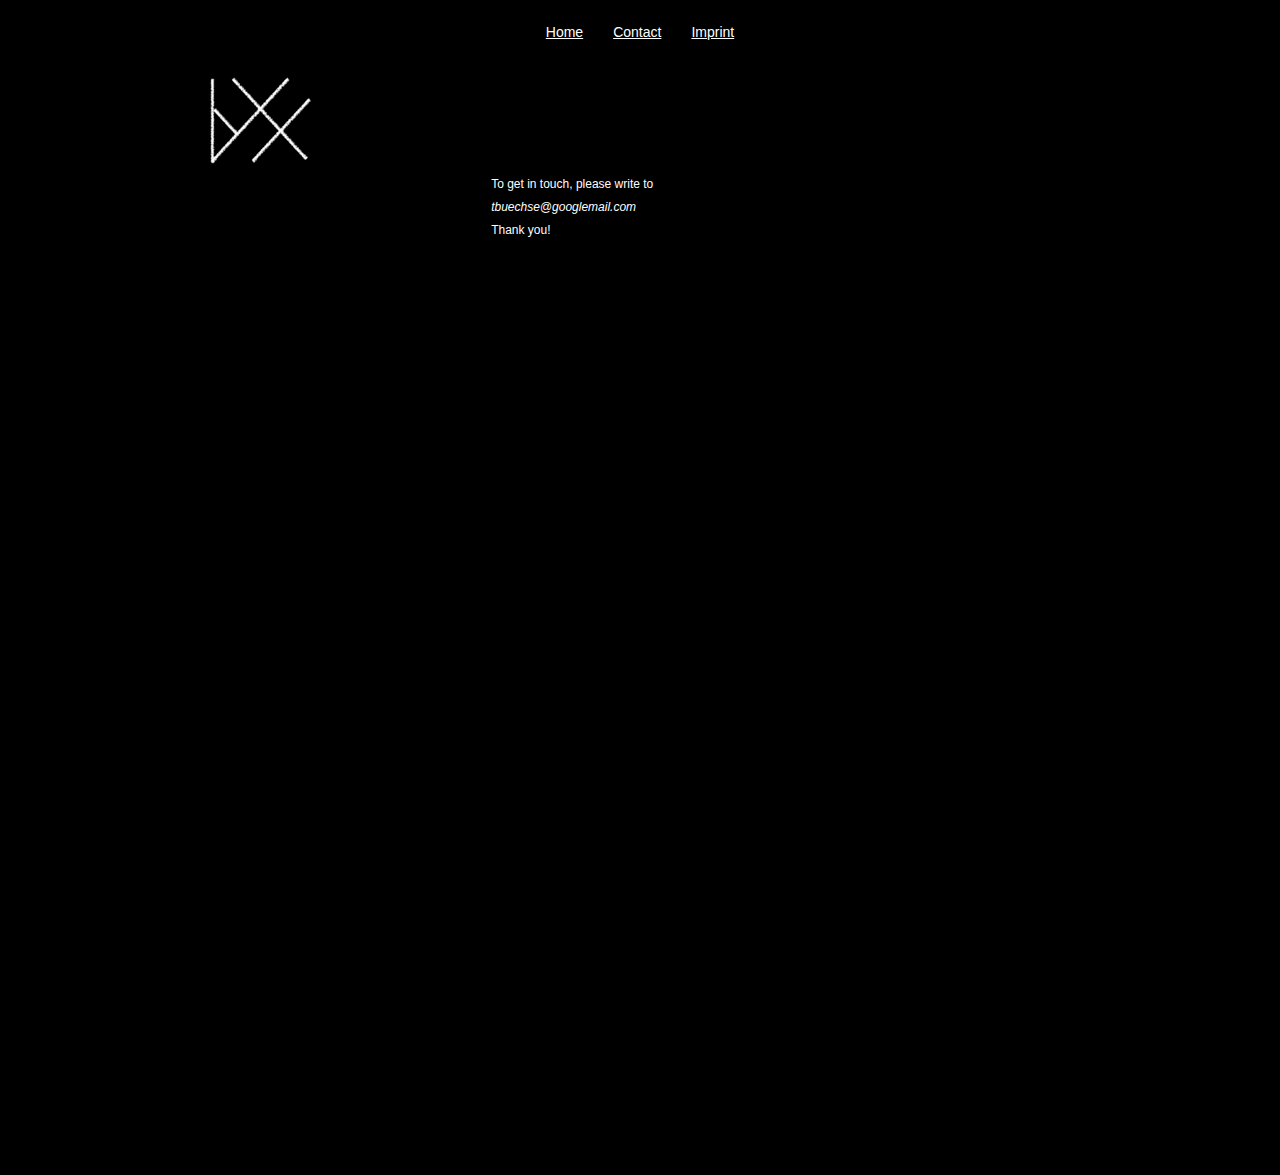
<file: contact.html>
<!DOCTYPE html><html><head><title>Contact</title><meta http-equiv="Content-type" content="text/html;charset=UTF-8" /><meta name="viewport" content="width=900" /><meta name="description" content="" /><meta name="generator" content="EverWeb 2.7.0 (1980)" /><meta name="buildDate" content="Donnerstag, 3. Januar 2019" /><meta property="og:url" content="http://byxx.de/contact.html" /><meta property="og:title" content="Contact" /><meta property="og:type" content="website" /> <link rel="stylesheet" type="text/css" href="ew_css/textstyles.css" /><link rel="stylesheet" type="text/css" href="ew_css/responsive.css" /><script type="text/javascript" src="ew_js/imageCode.js"></script><style type="text/css">a img {border:0px;}body {background-color: #000000;margin: 0px auto;}div.container {margin: 0px auto;width: 900px;height: 1175px;background-color: #000000;}#navmenu_menu0 {clear:both;float:left;margin:0;padding:0;width:100%;font-family:'Arial',sans-serif;font-size:14px;z-index:1000;position:relative;}#navmenu_menu0 ul {margin:0;padding:0;list-style:none;position:relative;right:50%;float:right;}#navmenu_menu0 ul li {margin:0 30px 0 0;padding:0;float:left;position:relative;left:50%;}#navmenu_menu0 ul li a {display:block;margin:0;padding:0px;height: 16px;line-height: 16px;text-decoration:underline;color:#FEFFFF;text-align: left;}#navmenu_menu0 ul li a:visited {text-decoration:underline;color:#FEFFFF;}#navmenu_menu0 ul li a:hover {text-decoration:underline;color:#FEFFFF;}#navmenu_menu0 ul li:hover a,#navmenu_menu0 ul li.hover a {text-decoration:underline;color:#FEFFFF;}#navmenu_menu0 ul ul {z-index:11000;display:none;position:absolute;left:0;float:left;right:auto;padding-top:2px;}#navmenu_menu0 ul ul li {left:auto;margin:0;clear:left;float:left;width:100%;}#navmenu_menu0 ul ul li a,#navmenu_menu0 ul li.active li a,#navmenu_menu0 ul li:hover ul li a,#navmenu_menu0 ul li.hover ul li a {background:#FEFFFF;text-decoration:underline;color:#FEFFFF;padding-top:0px;padding-bottom:0px;border-bottom:1px solid #000000;float:left;width:100%;text-align: left;white-space:nowrap;}#navmenu_menu0 ul ul li a:hover,#navmenu_menu0 ul li.active ul li a:hover,#navmenu_menu0 ul li:hover ul li a:hover,#navmenu_menu0 ul li.hover ul li a:hover {background:#FEFFFF;text-decoration:underline;color:#FEFFFF;float:left;}#navmenu_menu0 ul li.last ul {left:auto; right:0;}#navmenu_menu0 ul li.last ul li {float:right;position:relative;right:0px;}#navmenu_menu0 ul li:hover ul,#navmenu_menu0 ul li.hover ul {display:block;}</style></head><body><div class="container" style="height:1175px"><header><div style="position:relative"><div class="ewnavmenu" id="navmenu_menu0" style="left:0px;top:24px;height:29px;width:900px;z-index:10000;position: absolute;"><ul id="navigation_menu0"><li><a class="main item0" href="index.html" data-linkuuid="21C9185A296F4DBC8144F3B5559B15D3">Home</a></li><li><a class="main item1" href="contact.html" data-linkuuid="21C9185A296F4DBC8144F3B5559B15D3">Contact</a></li><li  style='margin-right:0px;' class="last"><a class="main item2" href="imprint.html" data-linkuuid="21C9185A296F4DBC8144F3B5559B15D3">Imprint</a></li></ul></div></div></header><div class="content" data-minheight="1000"><div style="position:relative"><div class="shape_1" style="left:0px;top:75px;width:145px;height:94px;z-index:1;position:absolute;"><img src="images/contact/byxx_WS.png" height="94" width="145" data-src2x="images/contact/byxx_WS@2x.png" srcset="images/contact/byxx_WS.png 1x, images/contact/byxx_WS@2x.png 2x" /></div></div><div style="position:relative"><div class="shape_2" style="left:299px;top:178px;width:334px;height:66px;z-index:2;position:absolute;"><div style="margin: 0px 2.16px 0px 2.16px; "><p style="line-height:12px;margin-top:0px;margin-bottom:11px;" class="Style9">To get in touch, please write to</p><p style="line-height:12px;margin-bottom:11px;margin-top:0px;" class="Style17">tbuechse@googlemail.com </p><p style="line-height:12px;margin-bottom:11px;margin-top:0px;" class="Style9">Thank you!</p></div></div></div></div><footer data-top='1075' data-height='100'></footer></div></body></html>
</file>
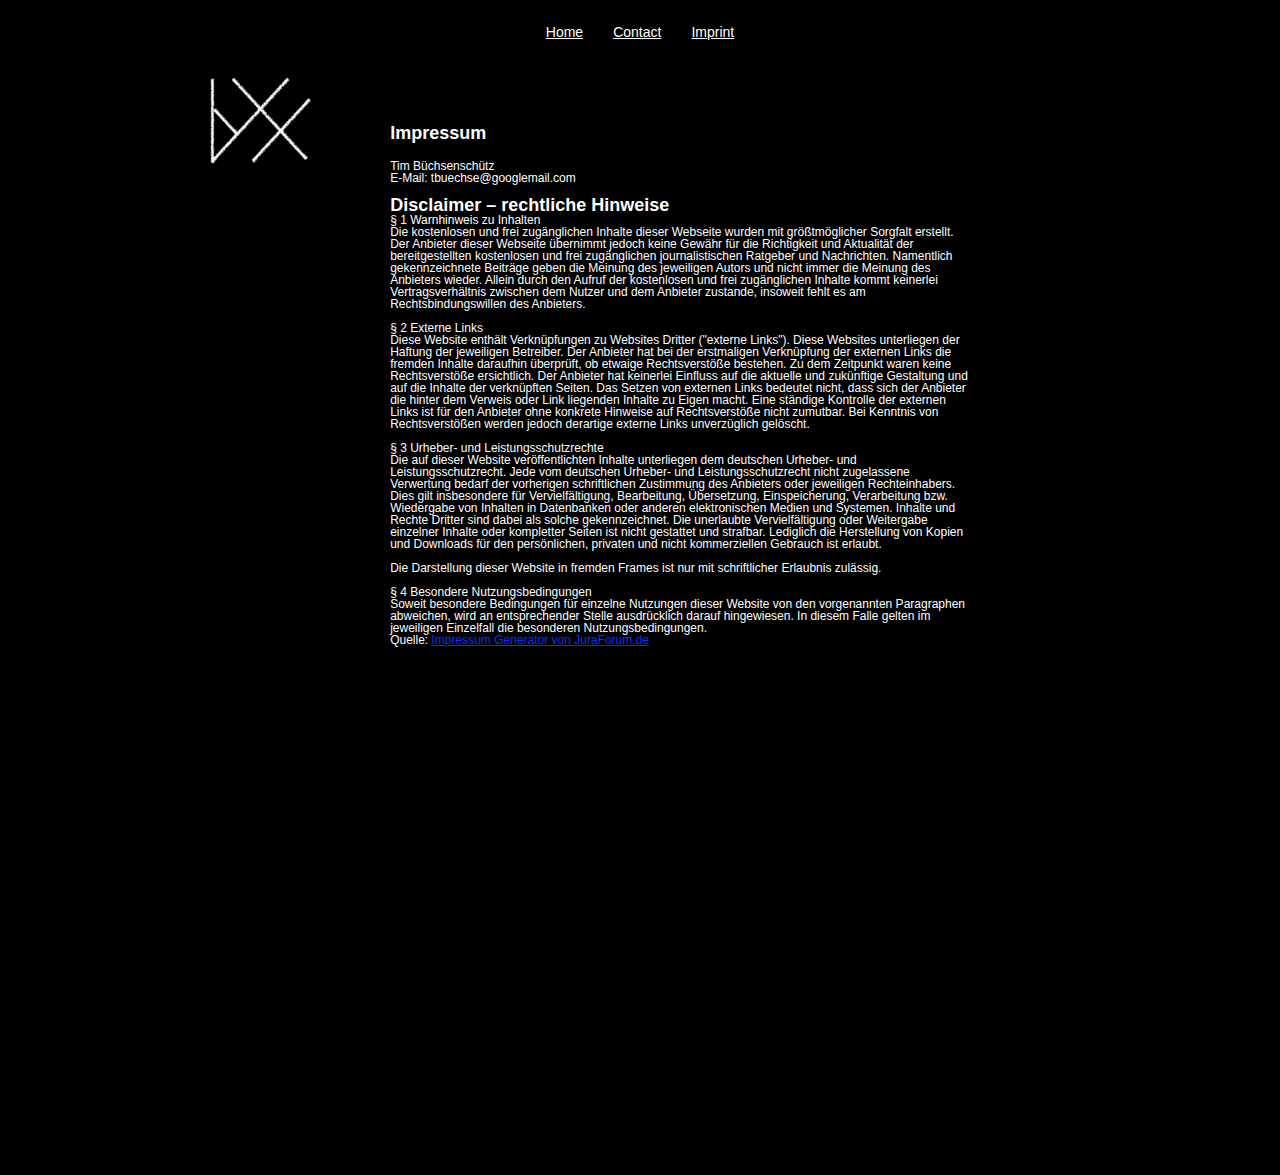
<file: imprint.html>
<!DOCTYPE html><html><head><title>Imprint</title><meta http-equiv="Content-type" content="text/html;charset=UTF-8" /><meta name="viewport" content="width=900" /><meta name="description" content="" /><meta name="generator" content="EverWeb 2.7.0 (1980)" /><meta name="buildDate" content="Donnerstag, 3. Januar 2019" /><meta property="og:url" content="http://byxx.de/imprint.html" /><meta property="og:title" content="Imprint" /><meta property="og:type" content="website" /> <link rel="stylesheet" type="text/css" href="ew_css/textstyles.css" /><link rel="stylesheet" type="text/css" href="ew_css/responsive.css" /><script type="text/javascript" src="ew_js/imageCode.js"></script><style type="text/css">a img {border:0px;}body {background-color: #000000;margin: 0px auto;}div.container {margin: 0px auto;width: 900px;height: 1175px;background-color: #000000;}#navmenu_menu0 {clear:both;float:left;margin:0;padding:0;width:100%;font-family:'Arial',sans-serif;font-size:14px;z-index:1000;position:relative;}#navmenu_menu0 ul {margin:0;padding:0;list-style:none;position:relative;right:50%;float:right;}#navmenu_menu0 ul li {margin:0 30px 0 0;padding:0;float:left;position:relative;left:50%;}#navmenu_menu0 ul li a {display:block;margin:0;padding:0px;height: 16px;line-height: 16px;text-decoration:underline;color:#FEFFFF;text-align: left;}#navmenu_menu0 ul li a:visited {text-decoration:underline;color:#FEFFFF;}#navmenu_menu0 ul li a:hover {text-decoration:underline;color:#FEFFFF;}#navmenu_menu0 ul li:hover a,#navmenu_menu0 ul li.hover a {text-decoration:underline;color:#FEFFFF;}#navmenu_menu0 ul ul {z-index:11000;display:none;position:absolute;left:0;float:left;right:auto;padding-top:2px;}#navmenu_menu0 ul ul li {left:auto;margin:0;clear:left;float:left;width:100%;}#navmenu_menu0 ul ul li a,#navmenu_menu0 ul li.active li a,#navmenu_menu0 ul li:hover ul li a,#navmenu_menu0 ul li.hover ul li a {background:#FEFFFF;text-decoration:underline;color:#FEFFFF;padding-top:0px;padding-bottom:0px;border-bottom:1px solid #000000;float:left;width:100%;text-align: left;white-space:nowrap;}#navmenu_menu0 ul ul li a:hover,#navmenu_menu0 ul li.active ul li a:hover,#navmenu_menu0 ul li:hover ul li a:hover,#navmenu_menu0 ul li.hover ul li a:hover {background:#FEFFFF;text-decoration:underline;color:#FEFFFF;float:left;}#navmenu_menu0 ul li.last ul {left:auto; right:0;}#navmenu_menu0 ul li.last ul li {float:right;position:relative;right:0px;}#navmenu_menu0 ul li:hover ul,#navmenu_menu0 ul li.hover ul {display:block;}</style></head><body><div class="container" style="height:1175px"><header><div style="position:relative"><div class="ewnavmenu" id="navmenu_menu0" style="left:0px;top:24px;height:29px;width:900px;z-index:10000;position: absolute;"><ul id="navigation_menu0"><li><a class="main item0" href="index.html" data-linkuuid="BE9C0E0910C945A3BC493FA815EBAB9A">Home</a></li><li><a class="main item1" href="contact.html" data-linkuuid="BE9C0E0910C945A3BC493FA815EBAB9A">Contact</a></li><li  style='margin-right:0px;' class="last"><a class="main item2" href="imprint.html" data-linkuuid="BE9C0E0910C945A3BC493FA815EBAB9A">Imprint</a></li></ul></div></div></header><div class="content" data-minheight="1000"><div style="position:relative"><div class="shape_1" style="left:0px;top:75px;width:145px;height:94px;z-index:1;position:absolute;"><img src="images/imprint/byxx_WS.png" height="94" width="145" data-src2x="images/imprint/byxx_WS@2x.png" srcset="images/imprint/byxx_WS.png 1x, images/imprint/byxx_WS@2x.png 2x" /></div></div><div style="position:relative"><div class="shape_2" style="left:198px;top:124px;width:587px;height:728px;z-index:2;position:absolute;"><div style="margin: 0px 2.16px 0px 2.16px; "><p style="line-height:18px;margin-top:0px;margin-bottom:0px;" class="Style10">Impressum</p><p style="line-height:18px;margin-bottom:0px;margin-top:0px;" class="Style10"><br /></p><p style="line-height:12px;margin-bottom:0px;margin-top:0px;" class="Style9">Tim Büchsenschütz</p><p style="line-height:12px;margin-bottom:0px;margin-top:0px;" class="Style9">E-Mail: tbuechse@googlemail.com</p><p style="line-height:12px;margin-bottom:0px;margin-top:0px;" class="Style9"><br /></p><p style="line-height:18px;margin-bottom:0px;margin-top:0px;" class="Style10">Disclaimer – rechtliche Hinweise</p><p style="line-height:12px;margin-bottom:0px;margin-top:0px;" class="Style9">§ 1 Warnhinweis zu Inhalten</p><p style="line-height:12px;margin-bottom:0px;margin-top:0px;" class="Style9">Die kostenlosen und frei zugänglichen Inhalte dieser Webseite wurden mit größtmöglicher Sorgfalt erstellt. Der Anbieter dieser Webseite übernimmt jedoch keine Gewähr für die Richtigkeit und Aktualität der bereitgestellten kostenlosen und frei zugänglichen journalistischen Ratgeber und Nachrichten. Namentlich gekennzeichnete Beiträge geben die Meinung des jeweiligen Autors und nicht immer die Meinung des Anbieters wieder. Allein durch den Aufruf der kostenlosen und frei zugänglichen Inhalte kommt keinerlei Vertragsverhältnis zwischen dem Nutzer und dem Anbieter zustande, insoweit fehlt es am Rechtsbindungswillen des Anbieters.</p><p style="line-height:12px;margin-bottom:0px;margin-top:0px;" class="Style9"><br /></p><p style="line-height:12px;margin-bottom:0px;margin-top:0px;" class="Style9">§ 2 Externe Links</p><p style="line-height:12px;margin-bottom:0px;margin-top:0px;" class="Style9">Diese Website enthält Verknüpfungen zu Websites Dritter ("externe Links"). Diese Websites unterliegen der Haftung der jeweiligen Betreiber. Der Anbieter hat bei der erstmaligen Verknüpfung der externen Links die fremden Inhalte daraufhin überprüft, ob etwaige Rechtsverstöße bestehen. Zu dem Zeitpunkt waren keine Rechtsverstöße ersichtlich. Der Anbieter hat keinerlei Einfluss auf die aktuelle und zukünftige Gestaltung und auf die Inhalte der verknüpften Seiten. Das Setzen von externen Links bedeutet nicht, dass sich der Anbieter die hinter dem Verweis oder Link liegenden Inhalte zu Eigen macht. Eine ständige Kontrolle der externen Links ist für den Anbieter ohne konkrete Hinweise auf Rechtsverstöße nicht zumutbar. Bei Kenntnis von Rechtsverstößen werden jedoch derartige externe Links unverzüglich gelöscht.</p><p style="line-height:12px;margin-bottom:0px;margin-top:0px;" class="Style9"><br /></p><p style="line-height:12px;margin-bottom:0px;margin-top:0px;" class="Style9">§ 3 Urheber- und Leistungsschutzrechte</p><p style="line-height:12px;margin-bottom:0px;margin-top:0px;" class="Style9">Die auf dieser Website veröffentlichten Inhalte unterliegen dem deutschen Urheber- und Leistungsschutzrecht. Jede vom deutschen Urheber- und Leistungsschutzrecht nicht zugelassene Verwertung bedarf der vorherigen schriftlichen Zustimmung des Anbieters oder jeweiligen Rechteinhabers. Dies gilt insbesondere für Vervielfältigung, Bearbeitung, Übersetzung, Einspeicherung, Verarbeitung bzw. Wiedergabe von Inhalten in Datenbanken oder anderen elektronischen Medien und Systemen. Inhalte und Rechte Dritter sind dabei als solche gekennzeichnet. Die unerlaubte Vervielfältigung oder Weitergabe einzelner Inhalte oder kompletter Seiten ist nicht gestattet und strafbar. Lediglich die Herstellung von Kopien und Downloads für den persönlichen, privaten und nicht kommerziellen Gebrauch ist erlaubt.</p><p style="line-height:12px;margin-bottom:0px;margin-top:0px;" class="Style9"><br /></p><p style="line-height:12px;margin-bottom:0px;margin-top:0px;" class="Style9">Die Darstellung dieser Website in fremden Frames ist nur mit schriftlicher Erlaubnis zulässig.</p><p style="line-height:12px;margin-bottom:0px;margin-top:0px;" class="Style9"><br /></p><p style="line-height:12px;margin-bottom:0px;margin-top:0px;" class="Style9">§ 4 Besondere Nutzungsbedingungen</p><p style="line-height:12px;margin-bottom:0px;margin-top:0px;" class="Style9">Soweit besondere Bedingungen für einzelne Nutzungen dieser Website von den vorgenannten Paragraphen abweichen, wird an entsprechender Stelle ausdrücklich darauf hingewiesen. In diesem Falle gelten im jeweiligen Einzelfall die besonderen Nutzungsbedingungen.</p><p style="line-height:12px;margin-bottom:0px;margin-top:0px;" class="Style9">Quelle: <a href=" https://www.juraforum.de/impressum-generator/" class="linkStyle_11">Impressum Generator von JuraForum.de</a></p></div></div></div></div><footer data-top='1075' data-height='100'></footer></div></body></html>
</file>
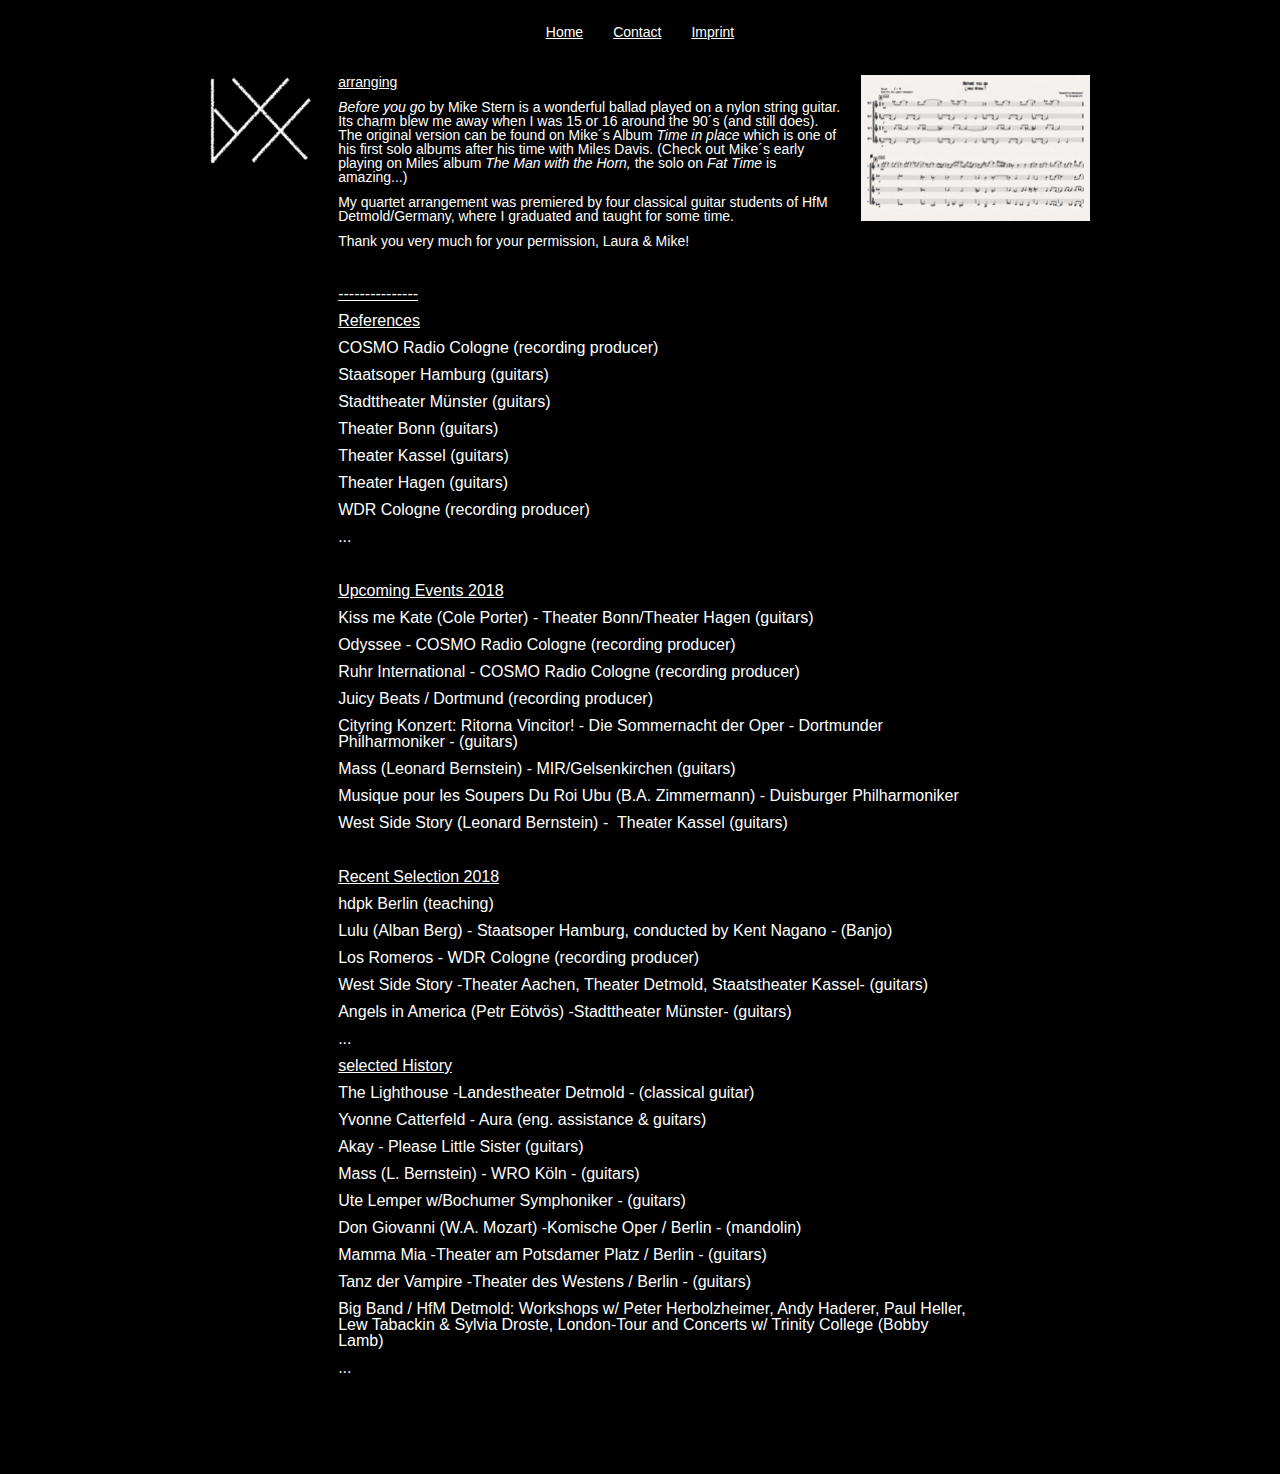
<file: music.html>
<!DOCTYPE html><html><head><title>Music</title><meta http-equiv="Content-type" content="text/html;charset=UTF-8" /><meta name="viewport" content="width=900" /><meta name="description" content="" /><meta name="generator" content="EverWeb 2.7.0 (1980)" /><meta name="buildDate" content="Sonntag, 2. Dezember 2018" /><meta property="og:url" content="http://byxx.de/music.html" /><meta property="og:title" content="Music" /><meta property="og:type" content="website" /> <link rel="stylesheet" type="text/css" href="ew_css/textstyles.css" /><link rel="stylesheet" type="text/css" href="ew_css/responsive.css" /><script type="text/javascript" src="ew_js/imageCode.js"></script><style type="text/css">a img {border:0px;}body {background-color: #000000;margin: 0px auto;}div.container {margin: 0px auto;width: 900px;height: 1474px;background-color: #000000;}#navmenu_menu0 {clear:both;float:left;margin:0;padding:0;width:100%;font-family:'Arial',sans-serif;font-size:14px;z-index:1000;position:relative;}#navmenu_menu0 ul {margin:0;padding:0;list-style:none;position:relative;right:50%;float:right;}#navmenu_menu0 ul li {margin:0 30px 0 0;padding:0;float:left;position:relative;left:50%;}#navmenu_menu0 ul li a {display:block;margin:0;padding:0px;height: 16px;line-height: 16px;text-decoration:underline;color:#FEFFFF;text-align: left;}#navmenu_menu0 ul li a:visited {text-decoration:underline;color:#FEFFFF;}#navmenu_menu0 ul li a:hover {text-decoration:underline;color:#FEFFFF;}#navmenu_menu0 ul li:hover a,#navmenu_menu0 ul li.hover a {text-decoration:underline;color:#FEFFFF;}#navmenu_menu0 ul ul {z-index:11000;display:none;position:absolute;left:0;float:left;right:auto;padding-top:2px;}#navmenu_menu0 ul ul li {left:auto;margin:0;clear:left;float:left;width:100%;}#navmenu_menu0 ul ul li a,#navmenu_menu0 ul li.active li a,#navmenu_menu0 ul li:hover ul li a,#navmenu_menu0 ul li.hover ul li a {background:#FEFFFF;text-decoration:underline;color:#FEFFFF;padding-top:0px;padding-bottom:0px;border-bottom:1px solid #000000;float:left;width:100%;text-align: left;white-space:nowrap;}#navmenu_menu0 ul ul li a:hover,#navmenu_menu0 ul li.active ul li a:hover,#navmenu_menu0 ul li:hover ul li a:hover,#navmenu_menu0 ul li.hover ul li a:hover {background:#FEFFFF;text-decoration:underline;color:#FEFFFF;float:left;}#navmenu_menu0 ul li.last ul {left:auto; right:0;}#navmenu_menu0 ul li.last ul li {float:right;position:relative;right:0px;}#navmenu_menu0 ul li:hover ul,#navmenu_menu0 ul li.hover ul {display:block;}</style></head><body><div class="container" style="height:1474px"><header><div style="position:relative"><div class="ewnavmenu" id="navmenu_menu0" style="left:0px;top:24px;height:29px;width:900px;z-index:10000;position: absolute;"><ul id="navigation_menu0"><li><a class="main item0" href="index.html" data-linkuuid="F65CCD94E8A94B03BD7DF5C73F855DEA">Home</a></li><li><a class="main item1" href="contact.html" data-linkuuid="F65CCD94E8A94B03BD7DF5C73F855DEA">Contact</a></li><li  style='margin-right:0px;' class="last"><a class="main item2" href="imprint.html" data-linkuuid="F65CCD94E8A94B03BD7DF5C73F855DEA">Imprint</a></li></ul></div></div></header><div class="content" data-minheight="1000"><div style="position:relative"><div class="shape_1" style="left:0px;top:75px;width:145px;height:94px;z-index:1;position:absolute;"><img src="images/music/byxx_WS.png" height="94" width="145" data-src2x="images/music/byxx_WS@2x.png" srcset="images/music/byxx_WS.png 1x, images/music/byxx_WS@2x.png 2x" /></div></div><div style="position:relative"><div class="shape_2" style="left:146px;top:286px;width:644px;height:1088px;z-index:2;position:absolute;"><div style="margin: 0px 2.16px 0px 2.16px; "><p style="line-height:16px;margin-top:0px;margin-bottom:11px;" class="Style2">---------------</p><p style="line-height:16px;margin-bottom:11px;margin-top:0px;" class="Style2">References</p><p style="line-height:16px;margin-bottom:11px;margin-top:0px;" class="Style3">COSMO Radio Cologne (recording producer)</p><p style="line-height:16px;margin-bottom:11px;margin-top:0px;" class="Style3">Staatsoper Hamburg (guitars)</p><p style="line-height:16px;margin-bottom:11px;margin-top:0px;" class="Style3">Stadttheater Münster (guitars)</p><p style="line-height:16px;margin-bottom:11px;margin-top:0px;" class="Style3">Theater Bonn (guitars)</p><p style="line-height:16px;margin-bottom:11px;margin-top:0px;" class="Style3">Theater Kassel (guitars)</p><p style="line-height:16px;margin-bottom:11px;margin-top:0px;" class="Style3">Theater Hagen (guitars)</p><p style="line-height:16px;margin-bottom:11px;margin-top:0px;" class="Style3">WDR Cologne (recording producer)</p><p style="line-height:16px;margin-bottom:11px;margin-top:0px;" class="Style3">...</p><p style="line-height:16px;margin-bottom:11px;margin-top:0px;" class="Style3"><br /></p><p style="line-height:16px;margin-bottom:11px;margin-top:0px;" class="Style2">Upcoming Events 2018</p><p style="line-height:16px;margin-bottom:11px;margin-top:0px;" class="Style3">Kiss me Kate (Cole Porter) - Theater Bonn/Theater Hagen (guitars)</p><p style="line-height:16px;margin-bottom:11px;margin-top:0px;" class="Style3">Odyssee - COSMO Radio Cologne (recording producer)</p><p style="line-height:16px;margin-bottom:11px;margin-top:0px;" class="Style3">Ruhr International - COSMO Radio Cologne (recording producer)</p><p style="line-height:16px;margin-bottom:11px;margin-top:0px;" class="Style3">Juicy Beats / Dortmund (recording producer)</p><p style="line-height:16px;margin-bottom:11px;margin-top:0px;" class="Style3">Cityring Konzert: Ritorna Vincitor! - Die Sommernacht der Oper - Dortmunder Philharmoniker - (guitars)</p><p style="line-height:16px;margin-bottom:11px;margin-top:0px;" class="Style3">Mass (Leonard Bernstein) - MIR/Gelsenkirchen (guitars)</p><p style="line-height:16px;margin-bottom:11px;margin-top:0px;" class="Style3">Musique pour les Soupers Du Roi Ubu (B.A. Zimmermann) - Duisburger Philharmoniker</p><p style="line-height:16px;margin-bottom:11px;margin-top:0px;" class="Style3">West Side Story (Leonard Bernstein) -&nbsp;&nbsp;Theater Kassel (guitars)</p><p style="line-height:16px;margin-bottom:11px;margin-top:0px;" class="Style2"><br /></p><p style="line-height:16px;margin-bottom:11px;margin-top:0px;" class="Style2">Recent Selection 2018</p><p style="line-height:16px;margin-bottom:11px;margin-top:0px;" class="Style3">hdpk Berlin (teaching) </p><p style="line-height:16px;margin-bottom:11px;margin-top:0px;" class="Style3">Lulu (Alban Berg) - Staatsoper Hamburg, conducted by Kent Nagano - (Banjo)</p><p style="line-height:16px;margin-bottom:11px;margin-top:0px;" class="Style3">Los Romeros - WDR Cologne (recording producer)</p><p style="line-height:16px;margin-bottom:11px;margin-top:0px;" class="Style3">West Side Story -Theater Aachen, Theater Detmold, Staatstheater Kassel- (guitars)</p><p style="line-height:16px;margin-bottom:11px;margin-top:0px;" class="Style3">Angels in America (Petr Eötvös) -Stadttheater Münster- (guitars)</p><p style="line-height:16px;margin-bottom:11px;margin-top:0px;" class="Style3">...</p><p style="line-height:16px;margin-bottom:11px;margin-top:0px;" class="Style2">selected History</p><p style="line-height:16px;margin-bottom:11px;margin-top:0px;" class="Style3">The Lighthouse -Landestheater Detmold - (classical guitar)</p><p style="line-height:16px;margin-bottom:11px;margin-top:0px;" class="Style3">Yvonne Catterfeld - Aura (eng. assistance & guitars)</p><p style="line-height:16px;margin-bottom:11px;margin-top:0px;" class="Style3">Akay - Please Little Sister (guitars)</p><p style="line-height:16px;margin-bottom:11px;margin-top:0px;" class="Style3">Mass (L. Bernstein) - WRO Köln - (guitars)</p><p style="line-height:16px;margin-bottom:11px;margin-top:0px;" class="Style3">Ute Lemper w/Bochumer Symphoniker - (guitars)</p><p style="line-height:16px;margin-bottom:11px;margin-top:0px;" class="Style3">Don Giovanni (W.A. Mozart) -Komische Oper / Berlin - (mandolin)</p><p style="line-height:16px;margin-bottom:11px;margin-top:0px;" class="Style3">Mamma Mia -Theater am Potsdamer Platz / Berlin - (guitars)</p><p style="line-height:16px;margin-bottom:11px;margin-top:0px;" class="Style3">Tanz der Vampire -Theater des Westens / Berlin - (guitars)</p><p style="line-height:16px;margin-bottom:11px;margin-top:0px;" class="Style3">Big Band / HfM Detmold: Workshops w/ Peter Herbolzheimer, Andy Haderer, Paul Heller, Lew Tabackin & Sylvia Droste, London-Tour and Concerts w/ Trinity College (Bobby Lamb)</p><p style="line-height:16px;margin-bottom:11px;margin-top:0px;" class="Style3">...</p></div></div></div><div style="position:relative"><div class="shape_3" style="left:146px;top:75px;width:508px;height:194px;z-index:3;position:absolute;"><div style="margin: 0px 2.16px 0px 2.16px; "><p style="line-height:14px;margin-top:0px;margin-bottom:11px;" class="Style4">arranging</p><p style="line-height:14px;margin-bottom:11px;margin-top:0px;" class="Style5">Before you go<span class="Style6"> by Mike Stern is a wonderful ballad played on a nylon string guitar. Its charm blew me away when I was 15 or 16 around the 90´s (and still does). The original version can be found on Mike´s Album </span><span class="Style7">Time in place </span><span class="Style6">which is one of his first solo albums after his time with Miles Davis. (Check out Mike´s early playing on Miles´album </span><span class="Style7">The Man with the Horn, </span><span class="Style6">the solo on </span><span class="Style7">Fat Time </span><span class="Style6">is amazing...)</span></p><p style="line-height:14px;margin-bottom:11px;margin-top:0px;" class="Style8">My quartet arrangement was premiered by four classical guitar students of HfM Detmold/Germany, where I graduated and taught for some time. </p><p style="line-height:14px;margin-bottom:11px;margin-top:0px;" class="Style8">Thank you very much for your permission, Laura & Mike! </p></div></div></div><div style="position:relative"><a href="ewExternalFiles/Before%20you%20Go_2018.pdf"><div class="shape_4" style="left:671px;top:75px;width:229px;height:146px;z-index:4;position:absolute;"><img src="images/music/Before_you_go_Mike_Stern.png" height="146" width="229" data-src2x="images/music/Before_you_go_Mike_Stern@2x.png" srcset="images/music/Before_you_go_Mike_Stern.png 1x, images/music/Before_you_go_Mike_Stern@2x.png 2x" /></div></a></div></div><footer data-top='1374' data-height='100'></footer></div></body></html>
</file>
<file: ew_css/textstyles.css>
.Style1{font-family: 'Helvetica',sans-serif;
font-size: 15px; 
font-weight:700; 
margin:0;
color: #FEFFFF;
word-wrap: break-word;}
.Style2{font-family: 'Helvetica',sans-serif;
font-size: 16px; 
margin:0;
text-decoration: underline;
color: #FEFFFF;
word-wrap: break-word;}
.Style3{font-family: 'Helvetica',sans-serif;
font-size: 16px; 
margin:0;
color: #FEFFFF;
word-wrap: break-word;}
.Style4{font-family: 'Helvetica',sans-serif;
font-size: 14px; 
margin:0;
text-decoration: underline;
color: #FEFFFF;
word-wrap: break-word;}
.Style5{font-family: 'Helvetica',sans-serif;
font-size: 14px; 
font-style: italic;
margin:0;
color: #FEFFFF;
word-wrap: break-word;}
.Style6{font-family: 'Helvetica',sans-serif;
font-size: 14px; 
font-style: normal;
color: #FEFFFF;
word-wrap: break-word;}
.Style7{font-family: 'Helvetica',sans-serif;
font-size: 14px; 
font-style: italic;
color: #FEFFFF;
word-wrap: break-word;}
.Style8{font-family: 'Helvetica',sans-serif;
font-size: 14px; 
margin:0;
color: #FEFFFF;
word-wrap: break-word;}
.Style9{font-family: 'Helvetica',sans-serif;
font-size: 12px; 
margin:0;
color: #FEFFFF;
word-wrap: break-word;}
.Style10{font-family: 'Helvetica',sans-serif;
font-size: 18px; 
font-weight:700; 
margin:0;
color: #FEFFFF;
word-wrap: break-word;}
.linkStyle_11{font-family: 'Helvetica',sans-serif;
color: #0432FF;
text-decoration: underline; 
/*000#CBCBCB#942092#FF2600*/
word-wrap: break-word;}
a.linkStyle_11:visited{color:#FEFB00; text-decoration:underline;}
a.linkStyle_11:hover{color:#FF2600; text-decoration:underline;}
body{-webkit-font-smoothing:antialiased;-moz-osx-font-smoothing: grayscale}
.animhidden{opacity: 0}
.animvisible{opacity: 1}
.Style17{font-family: 'Helvetica',sans-serif;
font-size: 12px; 
font-style: italic;
margin:0;
color: #FEFFFF;
word-wrap: break-word;}
.animhidden{opacity: 0}
.animvisible{opacity: 1}
</file>
<file: ew_css/responsive.css>
@media screen and (max-width: 700px) and (min-width: 0px) {
  /* mobile */
  .mbl-hide {
  	display:none;
  }
  
}

@media screen and (max-width: 1000px) and (min-width: 701px) {
  /* tablet */
   .tblt-hide {
  	display:none;
  }
  
}


@media screen and (max-width: 1500px) and (min-width: 1001px) {
  /* desktop */
   .dsk-hide {
  	display:none;
  }
  
}


@media screen and (min-width: 1501px) {
 /* wide desktop */
   .wddsk-hide {
  	display:none;
  }

}
</file>
